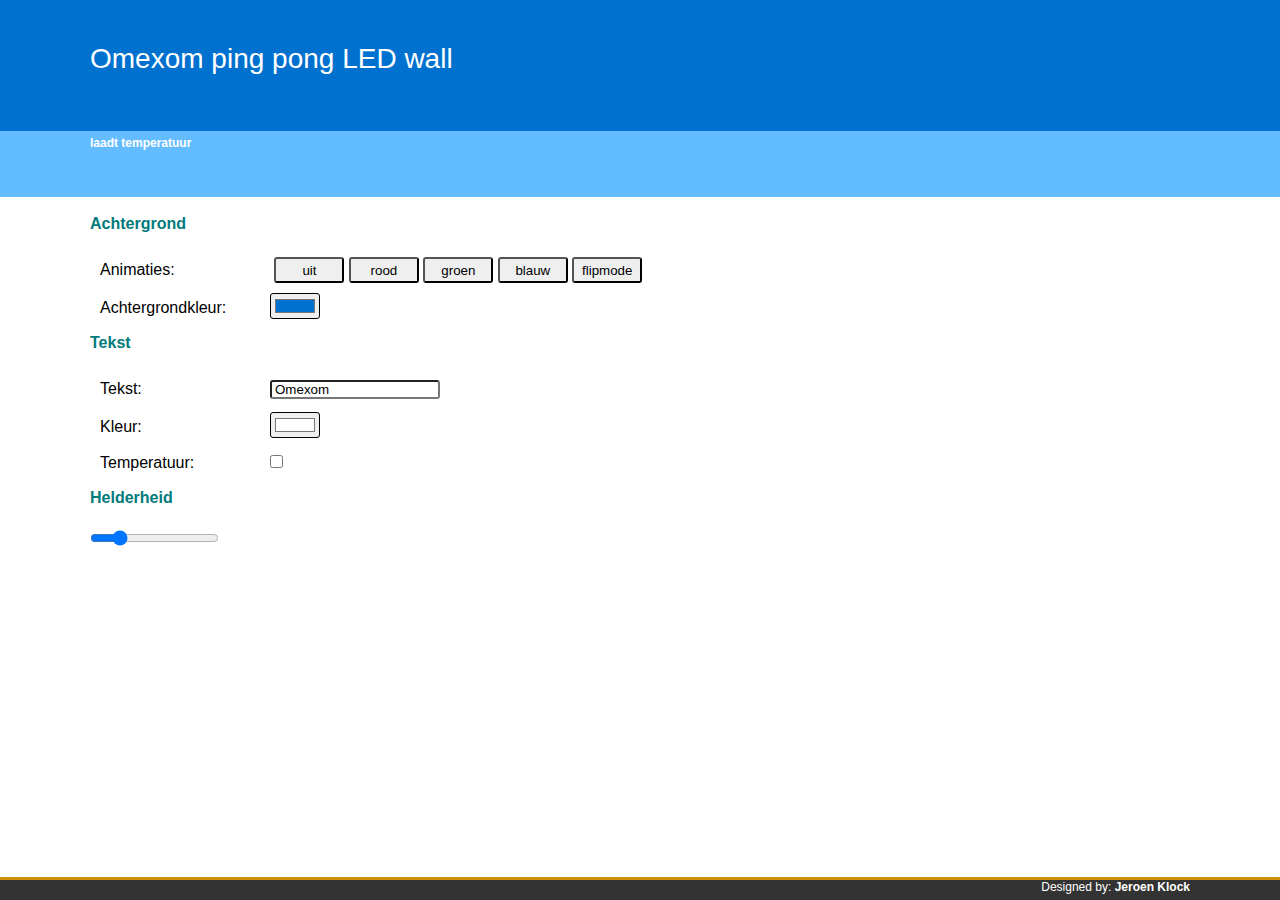
<file: data/index.html>
<html>
<head>
    <title>Omexom Led Wall</title>
    <meta charset="UTF-8">
    <meta name="viewport" content="width=device-width, initial-scale=1.0">
    <meta name="mobile-web-app-capable" content="yes">
    <link rel="icon" href="images/favicon.ico" type="image/x-icon" />
    <link rel="stylesheet" type="text/css" href="style.css">
</head>
<body>
	<div id="row_header">
		<div id= "row_container" class="container">
			<h1>Omexom ping pong LED wall</h1>
		</div>
	</div>
	<div id="row_subheader">
		<div class="container">
			<p id="climate">laadt temperatuur</p>
		</div>
	</div>
	<div id= "main_container" class="container">
		<div id="background">
			<h2>Achtergrond</h2>
			<label>Animaties:</label>
	  		<button type="button" onclick="setState(0)">uit</button>
  			<button type="button" onclick="setState(1)">rood</button>
			  <button type="button" onclick="setState(2)">groen</button>
  			<button type="button" onclick="setState(3)">blauw</button>
  			<button type="button" onclick="setState(4)">flipmode</button>
  			<br/>
<!--			<p>Led status:<span id="Status">0</span></p> -->
			<label>Achtergrondkleur:</label><input onchange="setBackColor(this.value)" type="color" id="colorpicker" value="#0071ce">
<!--		  	<button type="submit" name="state" onclick="setColor()" >toepassen</button> -->
		</div>
		<div id="foreground">
			<h2>Tekst</h2>
			<label>Tekst:</label><input onchange="setText(this.value)" type="text" name="text" value="Omexom"><br/>
			<label>Kleur:</label><input onchange="setTextColor(this.value)" type="color" id="colorpicker" value="#FFFFFF"><br/>
			<Label>Temperatuur:</label><input onchange="showTemp(this.checked)" type="checkbox" name="showTemp"><br/>
<!--			<button type="submit" name="state" onclick="setColor()" >toepassen</button>-->
		</div>
		<div id="general">
			<h2>Helderheid</h2>
			<input type="range" min="0" max="255" value="50" class="slider" id="setBrightness"/>
		</div>


	</div>
	<div id="row_footer">
		<div id= "row_container" class="container">
						<p>Designed by: <a href="https://github.com/klockie86/LedWall">Jeroen Klock</a></p>
		</div>
	</div>
<script>
function setState(led) {
  var xhttp = new XMLHttpRequest();
//  console.log("set status: "+led);
  xhttp.open("GET", "setState?LEDstate="+led, true);
  xhttp.send();
}

function hexToRgb(hex) {
  var result = /^#?([a-f\d]{2})([a-f\d]{2})([a-f\d]{2})$/i.exec(hex);
  return result ? {
    r: parseInt(result[1], 16),
    g: parseInt(result[2], 16),
    b: parseInt(result[3], 16)
  } : null;
}


function setBackColor(color) {
  var colorRGB = hexToRgb(color);
//  console.log("set background color to: "+color);
  var xhttp = new XMLHttpRequest();
  xhttp.open("GET", "setBackColor?r="+colorRGB.r+"&g="+colorRGB.g+"&b="+colorRGB.b, true);
  xhttp.send();
}

function setTextColor(color) {
  var colorRGB = hexToRgb(color);
  var xhttp = new XMLHttpRequest();
//  console.log("set text color to: "+color);
  xhttp.open("GET", "setTextColor?r="+colorRGB.r+"&g="+colorRGB.g+"&b="+colorRGB.b, true);
  xhttp.send();
}

function setText(text) {
  var xhttp = new XMLHttpRequest();
//  console.log("setting text: "+text);
  xhttp.open("GET", "setText?Text="+text, true);
  xhttp.send();
}

function showTemp(val) {
  var xhttp = new XMLHttpRequest();
//  console.log("showTemp: "+val);
  xhttp.open("GET", "showTemp?Show="+val, true);
  xhttp.send();
}

setBrightness.onchange = function() {
  var xhttp = new XMLHttpRequest();
//  console.log("setBrightness: "+this.value);
  xhttp.open("GET", "setBrightness?Brightness="+this.value, true);
  xhttp.send();
}

setInterval(function() {
  // Call a function repetatively with 2 Second interval
  getData();
}, 5000); //2000mSeconds update rate

function getData() {
  var xhttp = new XMLHttpRequest();
  xhttp.onreadystatechange = function() {
    if (this.readyState == 4 && this.status == 200) {
      document.getElementById("climate").innerHTML =
      this.responseText;
    }
  };
  xhttp.open("GET", "readTemp", true);
  xhttp.send();
}
</script>
</body>
</html>
</file>
<file: data/style.css>
body {
 	background-color: #FFF;
 	font-family: "titillium web", sans-serif;
 	font-weight: normal;
  	margin: 0;
  	padding: 0;
}

.container{
	margin: 0 auto;
	max-width: 1100px;
}

.container h2{
	padding: -8px;
}

.container label{
	width: 170px;
	display: inline-block;
	margin: 10px 0 0 10px;
  line-height: 26px
}

.container input{
	margin: 10px 0 0 0 ;
	padding: 0px
  line-height: 26px;
  border-radius: 3px;
}

.container input[type="text"]{
	width: 170px;
  padding: 0 3px 0 3px;
}

.container input[type="color"]{
	height: 26px;
}

 .container button{
	height: 26px;
	padding: 0 5px 0 5px;
  min-width: 70px;
  border-radius: 3px;
 }



#main_container{
	padding: 5px 0 0 0;
}


#row_header{
	background-color: rgb(0,113,206);
	margin: 0;
	padding: 30px 0px 15px 0px;
	line-height: 20px;
	min-height: 86px;
	width: 100%
}

#row_subheader{
	background-color: rgb(99,188,255);
	width: 100%;
	min-height: 61px;
	margin: 0;
	padding: 5px 0 0 0;
}

#row_subheader p{
	font-size: 12px;
	font-weight: bold;
	color: #FFF;
	margin: 0;
}

h1{
	color: #FFF;
	font-size: 28px;
	font-weight: normal;
}

h2{
	color: rgb(0, 123, 123);
	font-size: 16px;
	font-weight: bold;
}


#row_footer{
	background-color: rgb(51, 51, 51);
	width: 100%;
	height: 20px;
	position: fixed;
	bottom: 0;
	width: 100%;
	padding: 0;
	border-top: solid 3px rgb(206, 144, 9)
}

#row_footer p{
	color: #FFF;
	font-size: 12px;
	text-align: right;
	margin: 0 0 0 0;
}

#row_footer a{
	font-weight: bold;
	text-decoration: none;
}

#row_container a:link{
	color: #FFF;
}

#row_container a:visited{
	color: #EEE;
}

#row_container a:active, #row_container a:hover{
	color: rgb(100, 72, 11);
	text-shadow: 0 0 2px #FFF;
}
</file>
